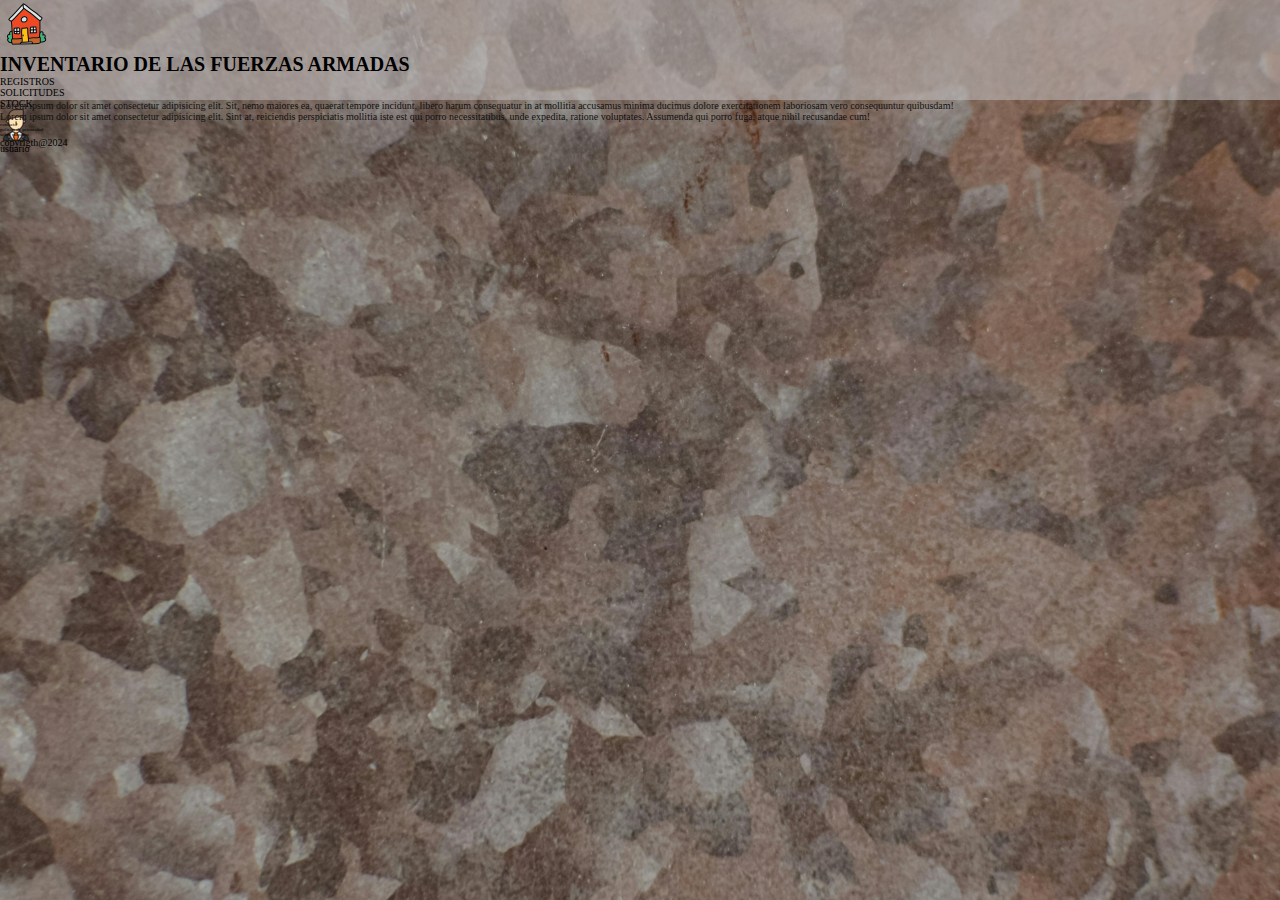
<file: index.html>
<!DOCTYPE html>
<html lang="en">
<head>
    <meta charset="UTF-8">
    <meta name="viewport" content="width=device-width, initial-scale=1.0">
    <link rel="stylesheet" href="/css/styles.css">
    <title>Inicio</title>
</head>
<body>
    <header>
        <a href="index.html"><img id="logo" src="/img/Home.png" alt="Logo de la página"></a>

        <h1>INVENTARIO DE LAS FUERZAS ARMADAS</h1>

        <UL>
            <LI><a href="pages/registros.html">REGISTROS</a></LI>
            <LI><a href="pages/solicitudes.html">SOLICITUDES</a></LI>
            <LI><a href="pages/stock.html">STOCK</a></LI>
        </UL>        
        <img class="sesion" src="/img/fotoPerfil.png" alt="foto de perfil">
        <p class="sesion">usuario</p>
    </header>
    <main>
       <article>
        Lorem ipsum dolor sit amet consectetur adipisicing elit. Sit, nemo maiores ea, quaerat tempore incidunt, libero harum consequatur in at mollitia accusamus minima ducimus dolore exercitationem laboriosam vero consequuntur quibusdam!
       </article>
       <article>
        Lorem ipsum dolor sit amet consectetur adipisicing elit. Sint at, reiciendis perspiciatis mollitia iste est qui porro necessitatibus, unde expedita, ratione voluptates. Assumenda qui porro fuga, atque nihil recusandae cum!
       </article>
        
        
        
    </main>
    <footer>
        <ul>
            <li>contacto</li>
            <li>politica de privacidad</li>
            <li>sobre nosotros</li>
        </ul>
        <p>copyrigth@2024</p>
    </footer>
</body>
</html>
</file>
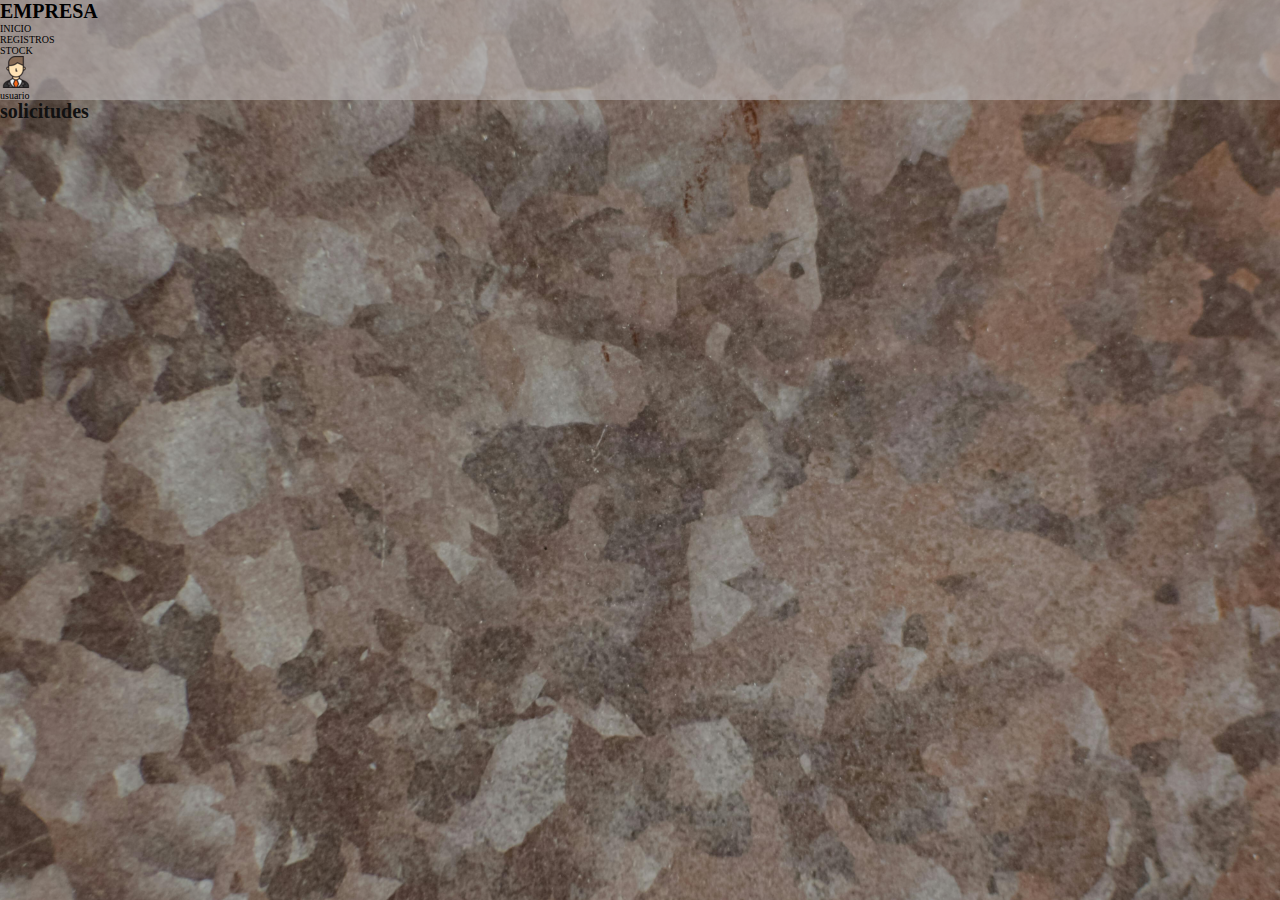
<file: pages/solicitudes.html>
<!DOCTYPE html>
<html lang="en">
<head>
    <meta charset="UTF-8">
    <meta name="viewport" content="width=device-width, initial-scale=1.0">
    <link rel="stylesheet" href="/css/styles.css">
    <title>SOLICITUDES</title>
</head>
<body>
    <header>
        <h1><STRong>EMPRESA</STRong></h1>
        <UL>
            <LI><a href="/index.html">INICIO</a></LI>
            <LI><a href="pages/registros.html">REGISTROS</a></LI>
            <LI><a href="pages/stock.html">STOCK</a></LI>
        </UL>        
        <img src="/img/fotoPerfil.png" alt="foto de perfil">
        <p>usuario</p>
    </header>
    <h1>solicitudes</h1>
</body>
</html>
</file>
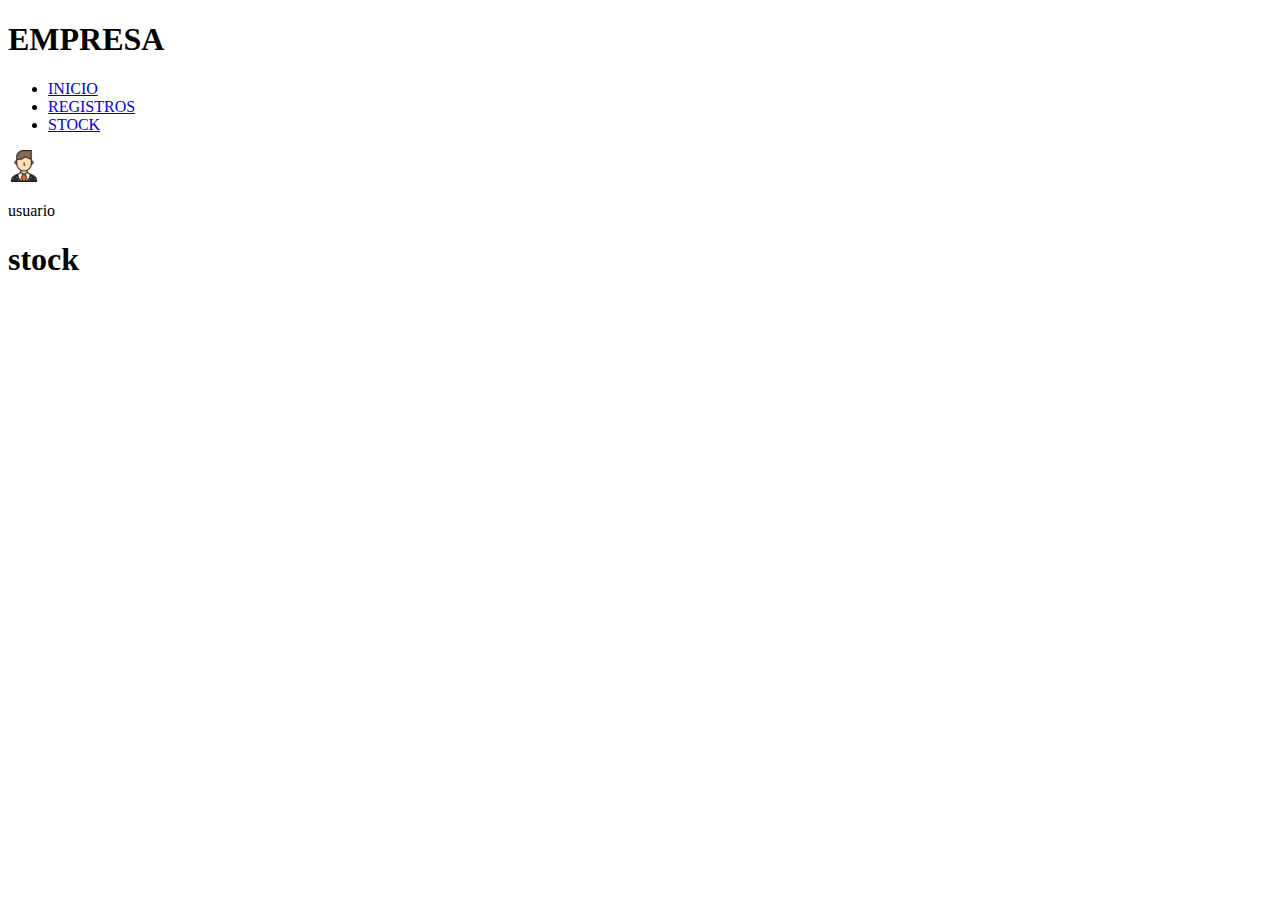
<file: pages/stock.html>
<!DOCTYPE html>
<html lang="en">
<head>
    <meta charset="UTF-8">
    <meta name="viewport" content="width=device-width, initial-scale=1.0">
    <title>Document</title>
</head>
<body>
    <header>
        <h1><STRong>EMPRESA</STRong></h1>
        <UL>
            <LI><a href="/index.html">INICIO</a></LI>
            <LI><a href="pages/registros.html">REGISTROS</a></LI>
            <LI><a href="pages/stock.html">STOCK</a></LI>
        </UL>        
        <img src="/img/fotoPerfil.png" alt="foto de perfil">
        <p>usuario</p>
    </header>
    <h1>stock</h1>
</body>
</html>
</file>
<file: css/styles.css>
/*Normalizado*/
*, 
*::before, 
*::after{
  margin: 0;
  padding: 0;
  box-sizing: border-box;
}

html{
  font-family: var(--base-font);
  /*font-size: 62.5%; /*Equivale  a 10px, es el 62,5 de 16*/
  font-size: 10px; /*Mas facil que calcular un porcentaje de 16*/
  color: #111;
}

a {
  text-decoration: none;
  font-size: 2em;
  color: inherit;
  font-family: inherit;
}

header,
footer{
  font-family: var(--alternative-font);
  color: black;
}

ul, ol {
  list-style-type: none;
  font-size: 0.5em;
  align-items: flex-start;

}


header{
    background-color: #bdb8b893;
    height: 100px;
}


body {
    margin: 0; /* Elimina los márgenes predeterminados */
    padding: 0; /* Elimina los rellenos predeterminados */
    background-image: url('/img/fondo1.jpg') ; /* Ruta a tu imagen de fondo */
    background-size: cover; /* Cubrir toda la pantalla */
    background-position: center; /* Centrar la imagen */
    background-attachment: fixed; /* Fijar el fondo para que no se desplace con el contenido */

}

h1{
    margin-top: 0px;
    margin-left: auto;
}
</file>
